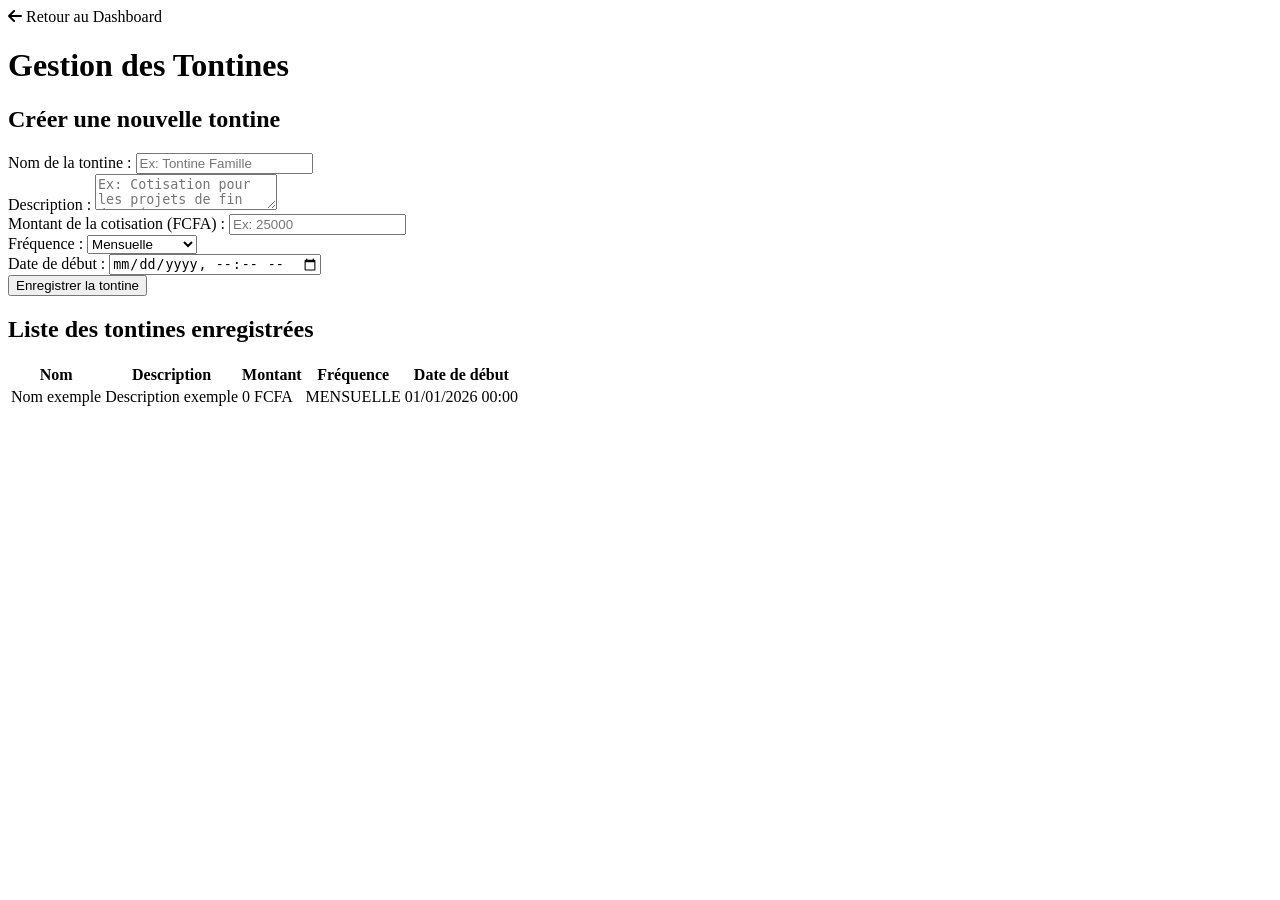
<file: src/main/resources/templates/tontines.html>
<!doctype html>
<html lang="fr" xmlns:th="http://www.thymeleaf.org">
<head>
    <meta charset="UTF-8">
    <meta name="viewport" content="width=device-width, initial-scale=1">
    <title>Tontines</title>
    <link rel="stylesheet" th:href="@{/tontines.css}" />
    <!-- Font Awesome pour l'icône de retour -->
    <link rel="stylesheet" href="https://cdnjs.cloudflare.com/ajax/libs/font-awesome/6.4.0/css/all.min.css">
</head>

<body class="container mt-5">

<div class="container">

    <!-- EN-TÊTE DE LA PAGE AVEC BOUTON RETOUR -->
    <header class="header-with-btn">
        <a th:href="@{/dashboard}" class="btn-back">
            <i class="fa-solid fa-arrow-left"></i> Retour au Dashboard
        </a>
        <h1>Gestion des Tontines</h1>
    </header>

    <!-- SECTION 1 : FORMULAIRE DE CRÉATION -->
    <section class="form-section">
        <h2>Créer une nouvelle tontine</h2>

        <form th:action="@{/tontines/sauvegarder}" th:object="${nouvelleTontine}" method="post">

            <!-- Champ pour le nom de la tontine -->
            <div class="form-group">
                <label for="nom">Nom de la tontine :</label>
                <input type="text" id="nom" th:field="*{nom}" placeholder="Ex: Tontine Famille" required />
            </div>

            <!-- Champ pour la description -->
            <div class="form-group">
                <label for="description">Description :</label>
                <textarea id="description" th:field="*{description}" placeholder="Ex: Cotisation pour les projets de fin d'année"></textarea>
            </div>

            <!-- Champ pour le montant de la cotisation -->
            <div class="form-group">
                <label for="montantCotisation">Montant de la cotisation (FCFA) :</label>
                <input type="number" step="0.01" id="montantCotisation" th:field="*{montantCotisation}" placeholder="Ex: 25000" required />
            </div>

            <!-- Champ de sélection pour la fréquence -->
            <div class="form-group">
                <label for="frequence">Fréquence :</label>
                <select id="frequence" th:field="*{frequence}">
                    <option value="MENSUELLE">Mensuelle</option>
                    <option value="HEBDOMADAIRE">Hebdomadaire</option>
                </select>
            </div>

            <!-- Champ pour la date de début -->
            <div class="form-group">
                <label for="dateDebut">Date de début :</label>
                <input type="datetime-local" id="dateDebut" th:field="*{dateDebut}" required />
            </div>

            <!-- Bouton de soumission du formulaire -->
            <button type="submit" class="btn btn-primary">Enregistrer la tontine</button>
        </form>
    </section>

    <!-- SECTION 2 : TABLEAU D'AFFICHAGE DES TONTINES -->
    <section class="table-section">
        <h2>Liste des tontines enregistrées</h2>

        <div class="table-container">
            <table>
                <thead>
                <tr>
                    <th>Nom</th>
                    <th>Description</th>
                    <th>Montant</th>
                    <th>Fréquence</th>
                    <th>Date de début</th>
                </tr>
                </thead>
                <tbody>
                <tr th:each="tontine : ${tontines}">
                    <td th:text="${tontine.nom}">Nom exemple</td>
                    <td th:text="${tontine.description}">Description exemple</td>
                    <td th:text="${tontine.montantCotisation != null ? tontine.montantCotisation + ' FCFA' : '0 FCFA'}">0 FCFA</td>

                    <td>
                        <span th:text="${tontine.frequence}"
                              th:classappend="${tontine.frequence == 'MENSUELLE'} ? 'badge badge-mensuelle' : 'badge badge-hebdo'">
                              MENSUELLE
                        </span>
                    </td>

                    <td th:text="${tontine.dateDebut != null ? #temporals.format(tontine.dateDebut, 'dd/MM/yyyy HH:mm') : '-'}">01/01/2026 00:00</td>
                </tr>
                </tbody>
            </table>
        </div>
    </section>

</div>

</body>
</html>
</file>
